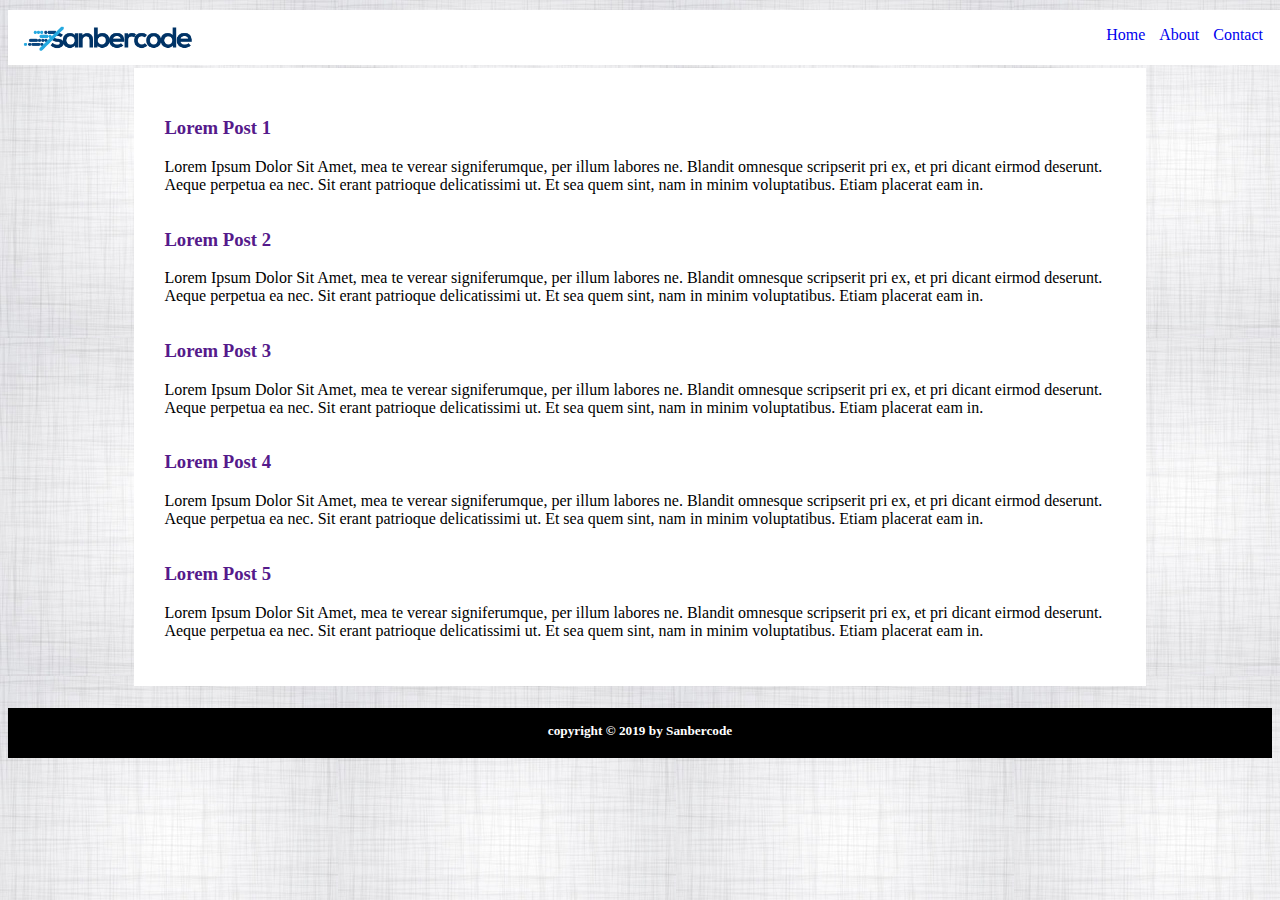
<file: 5-Hanis_siddiq-CSS/index.html>
<html>

<head>
    <link href="public/css/style.css" rel="stylesheet" type="text/css">
    <link href="public/css/style.css" rel="stylesheet" />
    <link href="https://fonts.googleapis.com/css?family=Slabo+27px" rel="stylesheet">
</head>

<body>
    <header>
        <img id="logo" src="public/img/logo.png" width="200px" />
        <nav id="navb">
            <ul>
                <a href="#">
                    <li class="menu">Home</li>
                </a>
                <a href="#">
                    <li class="menu">About</li>
                </a>
                <a href="#">
                    <li class="menu">Contact</li>
                </a>
            </ul>
        </nav>
    </header>
    <section class="kotak-fill">
        <h1>Featured Posts</h1>
        <div id="article-list">
            <article>
                <a href="">
                    <h3>Lorem Post 1</h3>
                </a>
                <p>
                    Lorem Ipsum Dolor Sit Amet, mea te verear signiferumque, per illum labores ne. Blandit omnesque
                    scripserit pri ex, et pri dicant eirmod deserunt. Aeque perpetua ea nec. Sit erant patrioque
                    delicatissimi ut. Et sea quem sint, nam in minim voluptatibus. Etiam placerat eam in.
                </p>
            </article>
            <article>
                <a href="">
                    <h3>Lorem Post 2</h3>
                </a>
                <p>
                    Lorem Ipsum Dolor Sit Amet, mea te verear signiferumque, per illum labores ne. Blandit omnesque
                    scripserit pri ex, et pri dicant eirmod deserunt. Aeque perpetua ea nec. Sit erant patrioque
                    delicatissimi ut. Et sea quem sint, nam in minim voluptatibus. Etiam placerat eam in.
                </p>
            </article>
            <article>
                <a href="">
                    <h3>Lorem Post 3</h3>
                </a>
                <p>
                    Lorem Ipsum Dolor Sit Amet, mea te verear signiferumque, per illum labores ne. Blandit omnesque
                    scripserit pri ex, et pri dicant eirmod deserunt. Aeque perpetua ea nec. Sit erant patrioque
                    delicatissimi ut. Et sea quem sint, nam in minim voluptatibus. Etiam placerat eam in.
                </p>
            </article>
            <article>
                <a href="">
                    <h3>Lorem Post 4</h3>
                </a>
                <p>
                    Lorem Ipsum Dolor Sit Amet, mea te verear signiferumque, per illum labores ne. Blandit omnesque
                    scripserit pri ex, et pri dicant eirmod deserunt. Aeque perpetua ea nec. Sit erant patrioque
                    delicatissimi ut. Et sea quem sint, nam in minim voluptatibus. Etiam placerat eam in.
                </p>
            </article>
            <article>
                <a href="">
                    <h3>Lorem Post 5</h3>
                </a>
                <p>
                    Lorem Ipsum Dolor Sit Amet, mea te verear signiferumque, per illum labores ne. Blandit omnesque
                    scripserit pri ex, et pri dicant eirmod deserunt. Aeque perpetua ea nec. Sit erant patrioque
                    delicatissimi ut. Et sea quem sint, nam in minim voluptatibus. Etiam placerat eam in.
                </p>
            </article>
        </div>
    </section>
    <footer>
        <h5 class="textfooter">copyright &copy; 2019 by Sanbercode</h5>
    </footer>
</body>

</html>
</file>
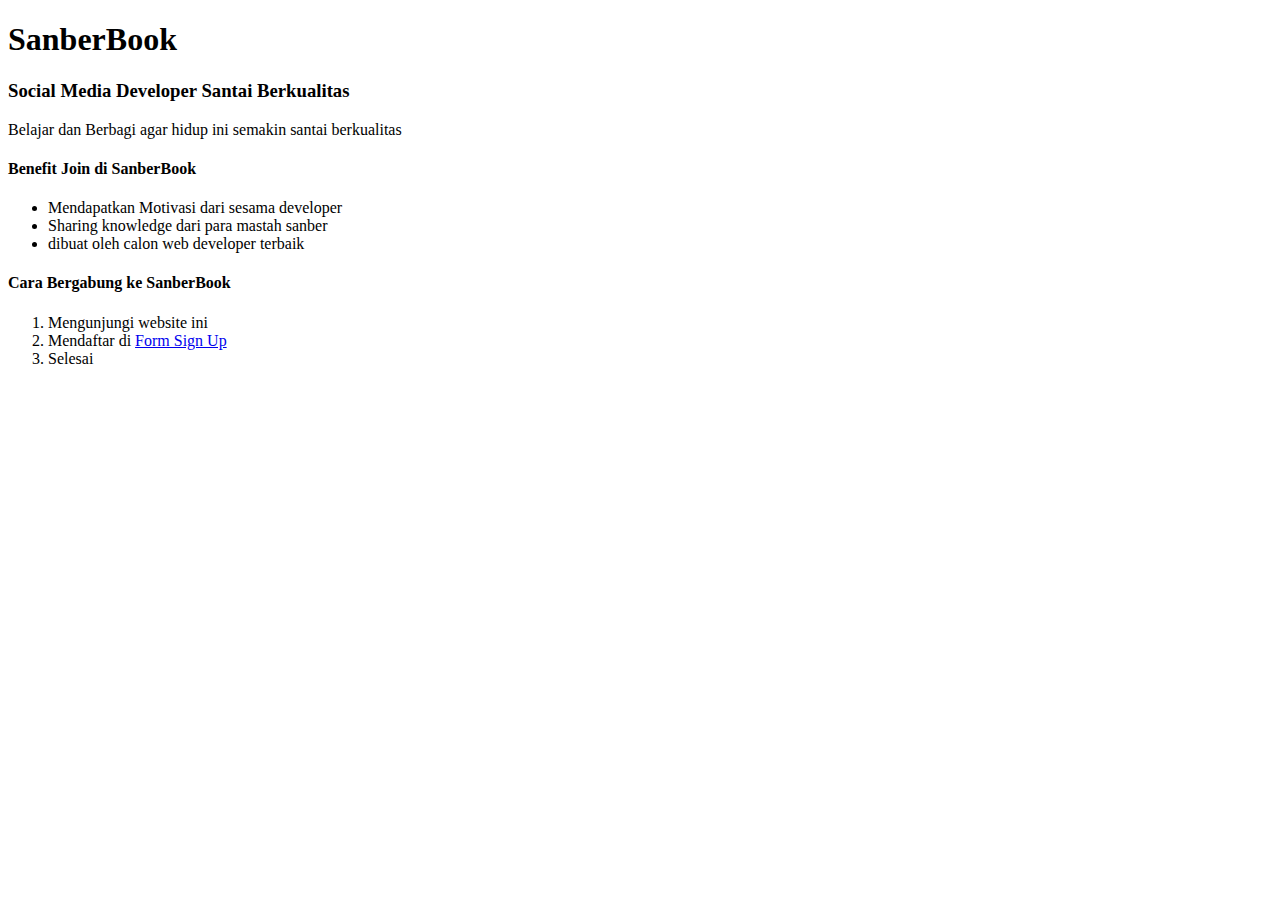
<file: 5-Hanis_siddiq-HTML/index.html>
<!DOCTYPE html>
<html>

<head>
    <title> SanberBook </title>
</head>

<body>
    <h1>SanberBook</h1>
    <h3>Social Media Developer Santai Berkualitas</h3>
    <P>Belajar dan Berbagi agar hidup ini semakin santai berkualitas</P>
    <div>
        <h4>Benefit Join di SanberBook</h4>
        <ul>
            <li>Mendapatkan Motivasi dari sesama developer</li>
            <li>Sharing knowledge dari para mastah sanber</li>
            <li>dibuat oleh calon web developer terbaik</li>
        </ul>
    </div>

    <div>
        <h4>Cara Bergabung ke SanberBook</h4>
        <ol>
            <li>Mengunjungi website ini</li>
            <li>Mendaftar di <a href="form.html">Form Sign Up</a></li>
            <li>Selesai</li>
        </ol>
    </div>
</body>

</html>
</file>
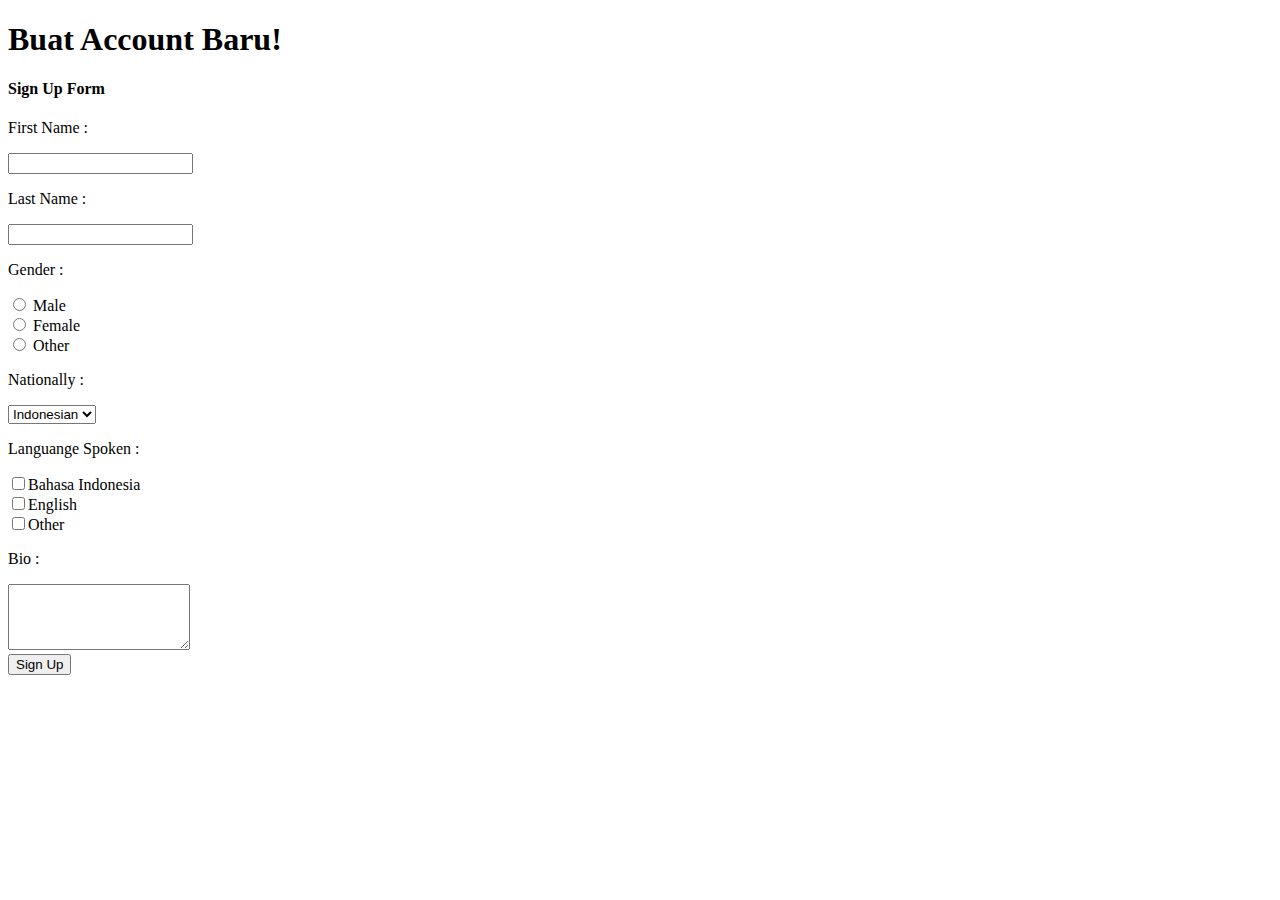
<file: 5-Hanis_siddiq-HTML/form.html>
<!DOCTYPE html>
<html>

<head>
    <title> SanberBook </title>
</head>

<body>
<form action="welcome.html" method="post">
    <h1>Buat Account Baru!</h1>
    <h4>Sign Up Form</h4>
    <div>
        <p>First Name :</p><input type="text" name="first_name">
        <p>Last Name :</p><input type="text" name="last_name">
    </div>
    <div>
        <p>Gender :</p>
        <div><input type="radio" /> Male</div>
        <div><input type="radio" /> Female</div>
        <div><input type="radio" /> Other </div>
    </div>
    <div>
        <p>Nationally :</p>
        <select>
            <option>Indonesian</option>
            <option>Malaysian</option>
            <option>Australian</option>
        </select>
    </div>

    <div>
        <p>Languange Spoken :</p>
        <div><input type="checkbox" />Bahasa Indonesia</div>
        <div><input type="checkbox" />English</div>
        <div><input type="checkbox" />Other</div>
    </div>

    <div>
        <p>Bio :</p>
        <div><textarea rows="4"></textarea>
            <div>
                <button type="submit" >Sign Up</button>
            </div>
        </div>
    </div>
	</form>
</body>

</html>
</file>
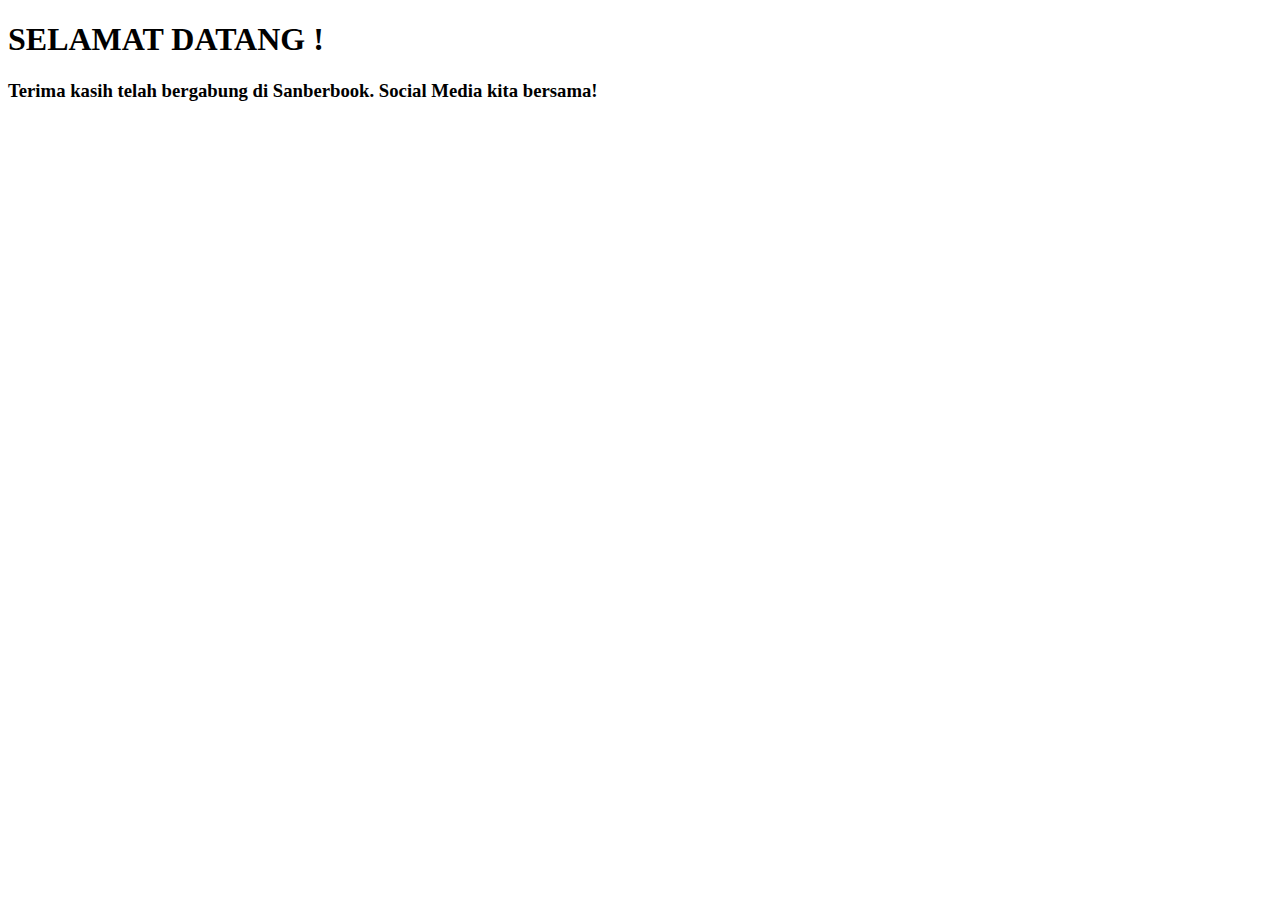
<file: 5-Hanis_siddiq-HTML/welcome.html>
<!DOCTYPE html>
<html>

<head>
        <title> SanberBook </title>
</head>

<body>
        <h1>SELAMAT DATANG !</h1>
        <h3>Terima kasih telah bergabung di Sanberbook. Social Media kita bersama!</h3>
</body>

</html>
</file>
<file: 5-Hanis_siddiq-CSS/public/css/style.css>
body{
    background-image: url("../img/pattern.jpg");
    /* margin-bottom: 10%; */
    
}
header{
    position: fixed;
    background: #fff;
    width: 100%;
    height: auto;
}
#article-list{
    /* margin-right: 30%; */
    background: white;
    padding: 30px;
}

article{
    display: inline-block;
    
}

section{
    position: static;
   top: 80px;
   left: 10%;
   padding-left: 10%;
   padding-right: 10%;
   margin-top: 10px;
}

.menu{display: inline;
    margin-right:5px;
    margin-left:5px;
    
}

a{
    text-decoration: none;
}

nav{float: right;
margin-right: 20px;}

footer{text-align: center;
background-color: black;
color: white;
height: 50px;

}
.textfooter{
    padding: 15px;
}
.kotak-fill{
    /* background: rebeccapurple; */

}
</file>
